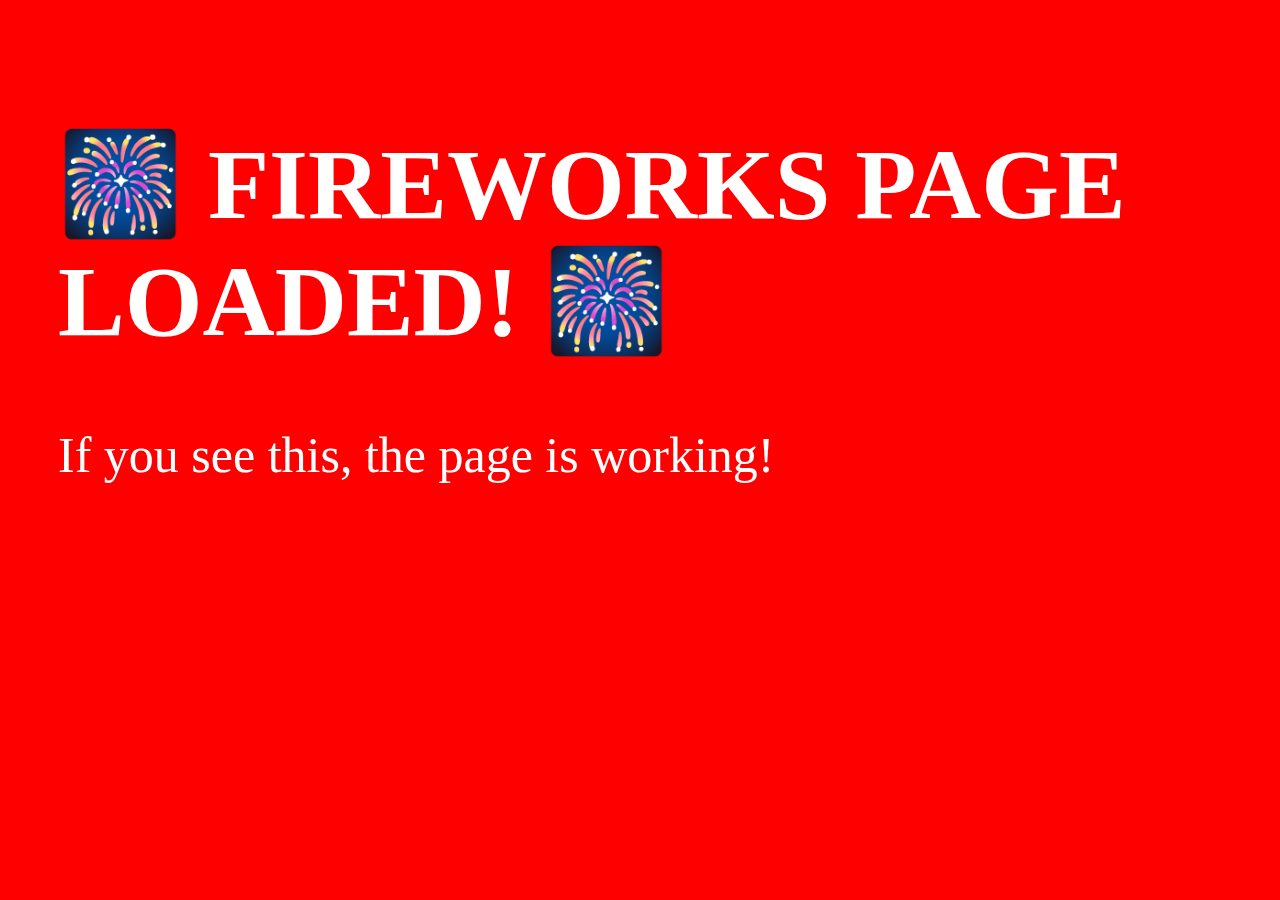
<file: test.html>
<!DOCTYPE html>
<html>

<head>
    <title>TEST</title>
</head>

<body style="background: red; color: white; font-size: 50px; padding: 50px;">
    <h1>🎆 FIREWORKS PAGE LOADED! 🎆</h1>
    <p>If you see this, the page is working!</p>
    <script>
        console.log('✅ Test page loaded successfully!');
    </script>
</body>

</html>
</file>
